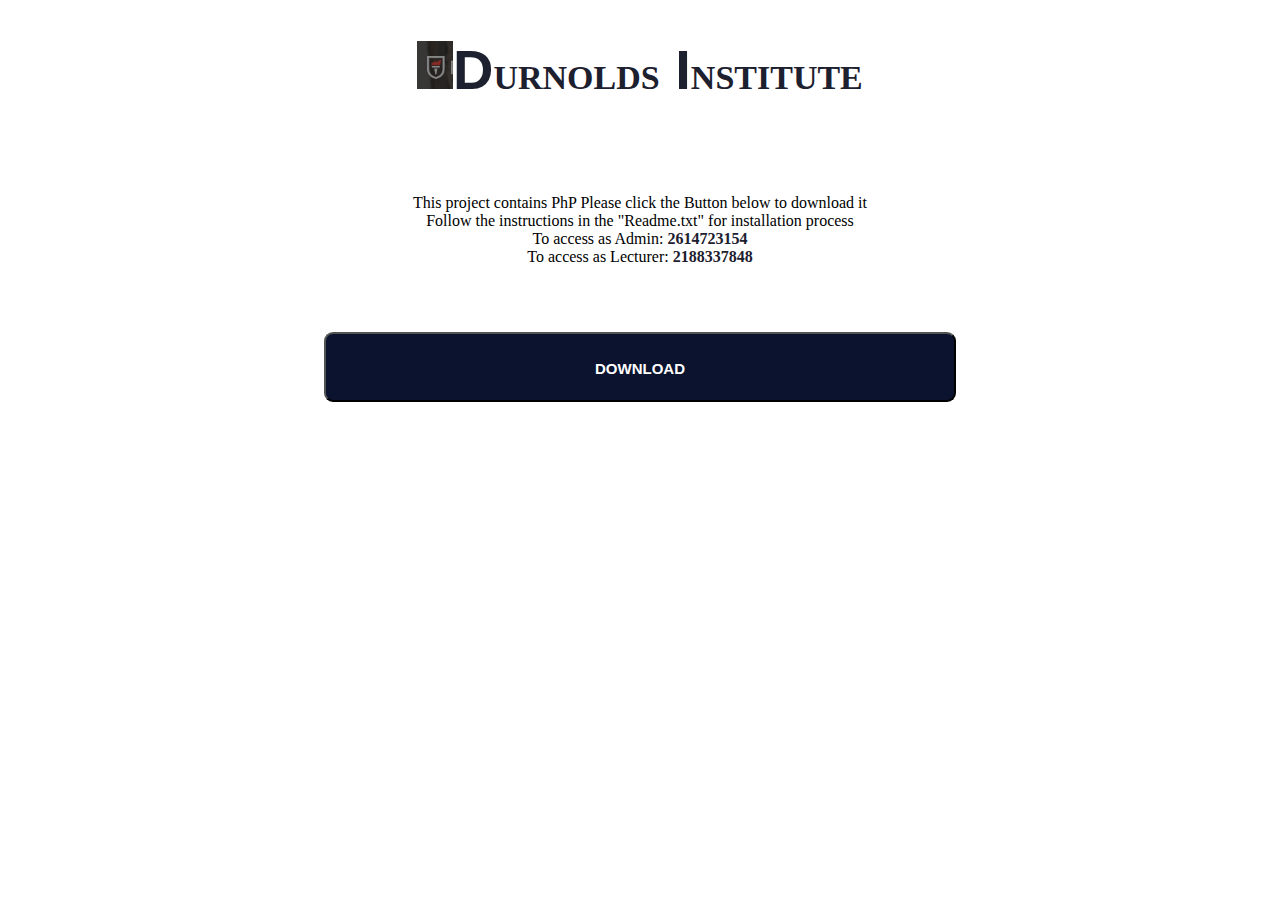
<file: index.html>
<!DOCTYPE html>
<html lang="en">

<head>
    <meta charset="UTF-8">
    <meta name="viewport" content="width=device-width, initial-scale=1.0">
    <meta http-equiv="X-UA-Compatible" content="ie=edge">
    <title>Durnolds Institute</title>
    <link rel="stylesheet" type="text/css" href="css/index.css">
</head>

<body>
    <div id="header">
        <header>
            <p><img src="images/homei.png"><span class="p_span">D<span class="innerLogo">urnolds</span> I<span
                        class="innerLogo">nstitute</span></span></p>
        </header>
    </div>
    <div id="credentials">
        <p>
           This project contains PhP Please click the Button below to download it</br>
            Follow the instructions in the "Readme.txt" for installation process</br>
            To access as Admin:<span class="userID"> 2614723154</span></br>
            To access as Lecturer: <span class="userID">2188337848</span></br>
        </p>
        <P>
            <a href="https://github.com/Arnold-A-Mubaiwa/Final-Project/archive/master.zip" target="_blank"><button class="submit">Download</button></a>
        </P>
    </div>
</body>

</html>
</file>
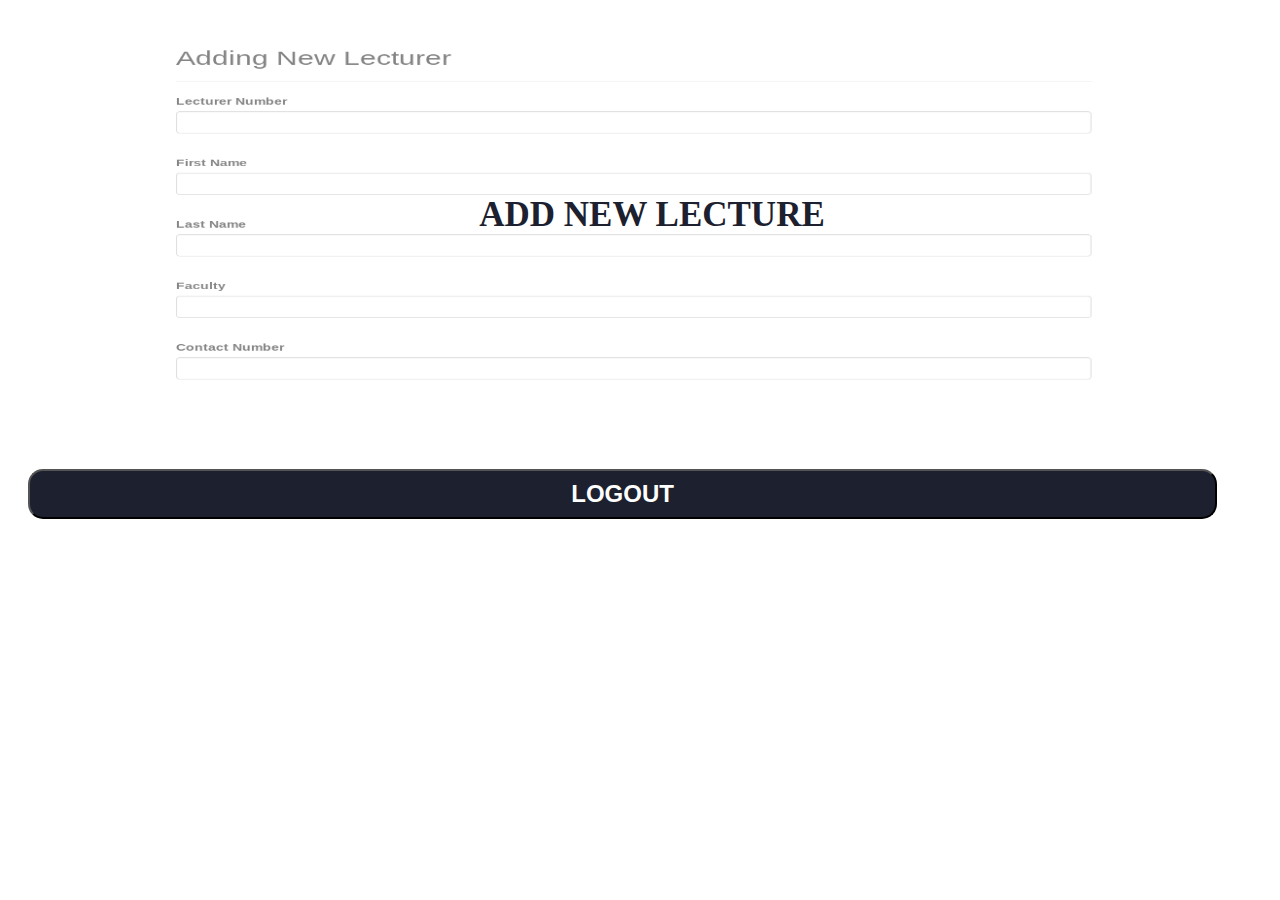
<file: Admin/index.html>
<!DOCTYPE html>
<html lang="en">
<head>
    <title>Home admin</title>
    <style>
        /* 
This css is for the admin side of the attendance application 
by Arnold Mubaiwa And Duncan Mthembu
*/

/* Slideshow container */
.slideshow-container {
    max-width: 1000px;
    max-height: 400px;
    position: relative;
    margin: auto;
  }
  img{
    height: 350px;
      width:97%;
  }
  /* Hide the images by default */
  .mySlides {
    display: none;
  }
  
  /* Next & previous buttons */
  .prev, .next {
    cursor: pointer;
    position: absolute;
    top: 50%;
    width: auto;
    margin-top: -22px;
    padding: 16px;
    color: white;
    font-weight: bold;
    font-size: 18px;
    transition: 0.6s ease;
    border-radius: 0 3px 3px 0;
    user-select: none;
    
  }
  
  /* Position the "next button" to the right */
  .next {
    right: 0;
    border-radius: 3px 0 0 3px;
  }
  
  /* On hover, add a black background color with a little bit see-through */
  .prev:hover, .next:hover {
    background-color: rgba(0,0,0,0.8);
  }
  
  /* Caption text */
  .text {
    color: #1d202e;
    font-size: 50px;
    padding: 8px 12px;
    position: absolute;
    bottom: 40%;
    width: 100%;
    text-align: center;
  }
  
  /* Number text (1/3 etc) */
  .numbertext {
    color: #f2f2f2;
    font-size: 12px;
    padding: 8px 12px;
    position: absolute;
    top: 0;
  }
  
  /* The dots/bullets/indicators */
  .dot {
    cursor: pointer;
    height: 15px;
    width: 15px;
    margin: 0 2px;
    background-color: #bbb;
    border-radius: 50%;
    display: inline-block;
    transition: background-color 0.6s ease;
  }
  
  .active, .dot:hover {
    background-color: #717171;
  }
  
  /* Fading animation */
  .fade {
    -webkit-animation-name: fade;
    -webkit-animation-duration: 1.5s;
    animation-name: fade;
    animation-duration: 1.5s;
  }
  
  @-webkit-keyframes fade {
    from {opacity: .4}
    to {opacity: 1}
  }
  
  @keyframes fade {
    from {opacity: .4}
    to {opacity: 1}
  }
#logo{
    width: 100%;
    height: 200px;
}
a{
    background-color: black;
    font-weight: bolder;
    font-variant-caps: all-small-caps;
    text-decoration: none;
}
a:visited{
    background-color: black;
    font-weight: bolder;
    font-variant-caps: all-small-caps;
    text-decoration: none;
}
.logout_button{
font-weight: bolder;
width: 98%;
height: 50px;
background-color: #1d202e;
font-size: 24px;
font-weight: bold;
color: white;
border-radius: 15px;
}
.logout{
    padding-top: 5%;
    position: static;
    width: 96%;
    height: 50px;
    margin-left: 20px;

}
.safari{
    padding-top: 2%;
}
img{
    opacity: 0.6;
}
    </style>
    <script>
        /* W3.JS 1.04 April 2019 by w3schools.com */
"use strict";
var w3 = {};
w3.hide = function (sel) {
  w3.hideElements(w3.getElements(sel));
};
w3.hideElements = function (elements) {
  var i, l = elements.length;
  for (i = 0; i < l; i++) {
    w3.hideElement(elements[i]);
  }
};
w3.hideElement = function (element) {
  w3.styleElement(element, "display", "none");
};
w3.show = function (sel, a) {
  var elements = w3.getElements(sel);
  if (a) {w3.hideElements(elements);}
  w3.showElements(elements);
};
w3.showElements = function (elements) {
  var i, l = elements.length;
  for (i = 0; i < l; i++) {
    w3.showElement(elements[i]);
  }
};
w3.showElement = function (element) {
  w3.styleElement(element, "display", "block");
};
w3.addStyle = function (sel, prop, val) {
  w3.styleElements(w3.getElements(sel), prop, val);
};
w3.styleElements = function (elements, prop, val) {
  var i, l = elements.length;
  for (i = 0; i < l; i++) {    
    w3.styleElement(elements[i], prop, val);
  }
};
w3.styleElement = function (element, prop, val) {
  element.style.setProperty(prop, val);
};
w3.toggleShow = function (sel) {
  var i, x = w3.getElements(sel), l = x.length;
  for (i = 0; i < l; i++) {    
    if (x[i].style.display == "none") {
      w3.styleElement(x[i], "display", "block");
    } else {
      w3.styleElement(x[i], "display", "none");
    }
  }
};
w3.addClass = function (sel, name) {
  w3.addClassElements(w3.getElements(sel), name);
};
w3.addClassElements = function (elements, name) {
  var i, l = elements.length;
  for (i = 0; i < l; i++) {
    w3.addClassElement(elements[i], name);
  }
};
w3.addClassElement = function (element, name) {
  var i, arr1, arr2;
  arr1 = element.className.split(" ");
  arr2 = name.split(" ");
  for (i = 0; i < arr2.length; i++) {
    if (arr1.indexOf(arr2[i]) == -1) {element.className += " " + arr2[i];}
  }
};
w3.removeClass = function (sel, name) {
  w3.removeClassElements(w3.getElements(sel), name);
};
w3.removeClassElements = function (elements, name) {
  var i, l = elements.length, arr1, arr2, j;
  for (i = 0; i < l; i++) {
    w3.removeClassElement(elements[i], name);
  }
};
w3.removeClassElement = function (element, name) {
  var i, arr1, arr2;
  arr1 = element.className.split(" ");
  arr2 = name.split(" ");
  for (i = 0; i < arr2.length; i++) {
    while (arr1.indexOf(arr2[i]) > -1) {
      arr1.splice(arr1.indexOf(arr2[i]), 1);     
    }
  }
  element.className = arr1.join(" ");
};
w3.toggleClass = function (sel, c1, c2) {
  w3.toggleClassElements(w3.getElements(sel), c1, c2);
};
w3.toggleClassElements = function (elements, c1, c2) {
  var i, l = elements.length;
  for (i = 0; i < l; i++) {    
    w3.toggleClassElement(elements[i], c1, c2);
  }
};
w3.toggleClassElement = function (element, c1, c2) {
  var t1, t2, t1Arr, t2Arr, j, arr, allPresent;
  t1 = (c1 || "");
  t2 = (c2 || "");
  t1Arr = t1.split(" ");
  t2Arr = t2.split(" ");
  arr = element.className.split(" ");
  if (t2Arr.length == 0) {
    allPresent = true;
    for (j = 0; j < t1Arr.length; j++) {
      if (arr.indexOf(t1Arr[j]) == -1) {allPresent = false;}
    }
    if (allPresent) {
      w3.removeClassElement(element, t1);
    } else {
      w3.addClassElement(element, t1);
    }
  } else {
    allPresent = true;
    for (j = 0; j < t1Arr.length; j++) {
      if (arr.indexOf(t1Arr[j]) == -1) {allPresent = false;}
    }
    if (allPresent) {
      w3.removeClassElement(element, t1);
      w3.addClassElement(element, t2);          
    } else {
      w3.removeClassElement(element, t2);        
      w3.addClassElement(element, t1);
    }
  }
};
w3.getElements = function (id) {
  if (typeof id == "object") {
    return [id];
  } else {
    return document.querySelectorAll(id);
  }
};
w3.filterHTML = function(id, sel, filter) {
  var a, b, c, i, ii, iii, hit;
  a = w3.getElements(id);
  for (i = 0; i < a.length; i++) {
    b = a[i].querySelectorAll(sel);
    for (ii = 0; ii < b.length; ii++) {
      hit = 0;
      if (b[ii].innerText.toUpperCase().indexOf(filter.toUpperCase()) > -1) {
        hit = 1;
      }
      c = b[ii].getElementsByTagName("*");
      for (iii = 0; iii < c.length; iii++) {
        if (c[iii].innerText.toUpperCase().indexOf(filter.toUpperCase()) > -1) {
          hit = 1;
        }
      }
      if (hit == 1) {
        b[ii].style.display = "";
      } else {
        b[ii].style.display = "none";
      }
    }
  }
};
w3.sortHTML = function(id, sel, sortvalue) {
  var a, b, i, ii, y, bytt, v1, v2, cc, j;
  a = w3.getElements(id);
  for (i = 0; i < a.length; i++) {
    for (j = 0; j < 2; j++) {
      cc = 0;
      y = 1;
      while (y == 1) {
        y = 0;
        b = a[i].querySelectorAll(sel);
        for (ii = 0; ii < (b.length - 1); ii++) {
          bytt = 0;
          if (sortvalue) {
            v1 = b[ii].querySelector(sortvalue).innerText;
            v2 = b[ii + 1].querySelector(sortvalue).innerText;
          } else {
            v1 = b[ii].innerText;
            v2 = b[ii + 1].innerText;
          }
          v1 = v1.toLowerCase();
          v2 = v2.toLowerCase();
          if ((j == 0 && (v1 > v2)) || (j == 1 && (v1 < v2))) {
            bytt = 1;
            break;
          }
        }
        if (bytt == 1) {
          b[ii].parentNode.insertBefore(b[ii + 1], b[ii]);
          y = 1;
          cc++;
        }
      }
      if (cc > 0) {break;}
    }
  }
};
w3.slideshow = function (sel, ms, func) {
  var i, ss, x = w3.getElements(sel), l = x.length;
  ss = {};
  ss.current = 1;
  ss.x = x;
  ss.ondisplaychange = func;
  if (!isNaN(ms) || ms == 0) {
    ss.milliseconds = ms;
  } else {
    ss.milliseconds = 1000;
  }
  ss.start = function() {
    ss.display(ss.current)
    if (ss.ondisplaychange) {ss.ondisplaychange();}
    if (ss.milliseconds > 0) {
      window.clearTimeout(ss.timeout);
      ss.timeout = window.setTimeout(ss.next, ss.milliseconds);
    }
  };
  ss.next = function() {
    ss.current += 1;
    if (ss.current > ss.x.length) {ss.current = 1;}
    ss.start();
  };
  ss.previous = function() {
    ss.current -= 1;
    if (ss.current < 1) {ss.current = ss.x.length;}
    ss.start();
  };
  ss.display = function (n) {
    w3.styleElements(ss.x, "display", "none");
    w3.styleElement(ss.x[n - 1], "display", "block");
  }
  ss.start();
  return ss;
};
w3.includeHTML = function(cb) {
  var z, i, elmnt, file, xhttp;
  z = document.getElementsByTagName("*");
  for (i = 0; i < z.length; i++) {
    elmnt = z[i];
    file = elmnt.getAttribute("w3-include-html");
    if (file) {
      xhttp = new XMLHttpRequest();
      xhttp.onreadystatechange = function() {
        if (this.readyState == 4) {
          if (this.status == 200) {elmnt.innerHTML = this.responseText;}
          if (this.status == 404) {elmnt.innerHTML = "Page not found.";}
          elmnt.removeAttribute("w3-include-html");
          w3.includeHTML(cb);
        }
      }      
      xhttp.open("GET", file, true);
      xhttp.send();
      return;
    }
  }
  if (cb) cb();
};
w3.getHttpData = function (file, func) {
  w3.http(file, function () {
    if (this.readyState == 4 && this.status == 200) {
      func(this.responseText);
    }
  });
};
w3.getHttpObject = function (file, func) {
  w3.http(file, function () {
    if (this.readyState == 4 && this.status == 200) {
      func(JSON.parse(this.responseText));
    }
  });
};
w3.displayHttp = function (id, file) {
  w3.http(file, function () {
    if (this.readyState == 4 && this.status == 200) {
      w3.displayObject(id, JSON.parse(this.responseText));
    }
  });
};
w3.http = function (target, readyfunc, xml, method) {
  var httpObj;
  if (!method) {method = "GET"; }
  if (window.XMLHttpRequest) {
    httpObj = new XMLHttpRequest();
  } else if (window.ActiveXObject) {
    httpObj = new ActiveXObject("Microsoft.XMLHTTP");
  }
  if (httpObj) {
    if (readyfunc) {httpObj.onreadystatechange = readyfunc;}
    httpObj.open(method, target, true);
    httpObj.send(xml);
  }
};
w3.getElementsByAttribute = function (x, att) {
  var arr = [], arrCount = -1, i, l, y = x.getElementsByTagName("*"), z = att.toUpperCase();
  l = y.length;
  for (i = -1; i < l; i += 1) {
    if (i == -1) {y[i] = x;}
    if (y[i].getAttribute(z) !== null) {arrCount += 1; arr[arrCount] = y[i];}
  }
  return arr;
};  
w3.dataObject = {},
w3.displayObject = function (id, data) {
  var htmlObj, htmlTemplate, html, arr = [], a, l, rowClone, x, j, i, ii, cc, repeat, repeatObj, repeatX = "";
  htmlObj = document.getElementById(id);
  htmlTemplate = init_template(id, htmlObj);
  html = htmlTemplate.cloneNode(true);
  arr = w3.getElementsByAttribute(html, "w3-repeat");
  l = arr.length;
  for (j = (l - 1); j >= 0; j -= 1) {
    cc = arr[j].getAttribute("w3-repeat").split(" ");
    if (cc.length == 1) {
      repeat = cc[0];
    } else {
      repeatX = cc[0];
      repeat = cc[2];
    }
    arr[j].removeAttribute("w3-repeat");
    repeatObj = data[repeat];
    if (repeatObj && typeof repeatObj == "object" && repeatObj.length != "undefined") {
      i = 0;
      for (x in repeatObj) {
        i += 1;
        rowClone = arr[j];
        rowClone = w3_replace_curly(rowClone, "element", repeatX, repeatObj[x]);
        a = rowClone.attributes;
        for (ii = 0; ii < a.length; ii += 1) {
          a[ii].value = w3_replace_curly(a[ii], "attribute", repeatX, repeatObj[x]).value;
        }
        (i === repeatObj.length) ? arr[j].parentNode.replaceChild(rowClone, arr[j]) : arr[j].parentNode.insertBefore(rowClone, arr[j]);
      }
    } else {
      console.log("w3-repeat must be an array. " + repeat + " is not an array.");
      continue;
    }
  }
  html = w3_replace_curly(html, "element");
  htmlObj.parentNode.replaceChild(html, htmlObj);
  function init_template(id, obj) {
    var template;
    template = obj.cloneNode(true);
    if (w3.dataObject.hasOwnProperty(id)) {return w3.dataObject[id];}
    w3.dataObject[id] = template;
    return template;
  }
  function w3_replace_curly(elmnt, typ, repeatX, x) {
    var value, rowClone, pos1, pos2, originalHTML, lookFor, lookForARR = [], i, cc, r;
    rowClone = elmnt.cloneNode(true);
    pos1 = 0;
    while (pos1 > -1) {
      originalHTML = (typ == "attribute") ? rowClone.value : rowClone.innerHTML;
      pos1 = originalHTML.indexOf("{{", pos1);
      if (pos1 === -1) {break;}
      pos2 = originalHTML.indexOf("}}", pos1 + 1);
      lookFor = originalHTML.substring(pos1 + 2, pos2);
      lookForARR = lookFor.split("||");
      value = undefined;
      for (i = 0; i < lookForARR.length; i += 1) {
        lookForARR[i] = lookForARR[i].replace(/^\s+|\s+$/gm, ''); //trim
        if (x) {value = x[lookForARR[i]];}
        if (value == undefined && data) {value = data[lookForARR[i]];}
        if (value == undefined) {
          cc = lookForARR[i].split(".");
          if (cc[0] == repeatX) {value = x[cc[1]]; }
        }
        if (value == undefined) {
          if (lookForARR[i] == repeatX) {value = x;}
        }
        if (value == undefined) {
          if (lookForARR[i].substr(0, 1) == '"') {
            value = lookForARR[i].replace(/"/g, "");
          } else if (lookForARR[i].substr(0,1) == "'") {
            value = lookForARR[i].replace(/'/g, "");
          }
        }
        if (value != undefined) {break;}
      }
      if (value != undefined) {
        r = "{{" + lookFor + "}}";
        if (typ == "attribute") {
          rowClone.value = rowClone.value.replace(r, value);
        } else {
          w3_replace_html(rowClone, r, value);
        }
      }
      pos1 = pos1 + 1;
    }
    return rowClone;
  }
  function w3_replace_html(a, r, result) {
    var b, l, i, a, x, j;
    if (a.hasAttributes()) {
      b = a.attributes;
      l = b.length;
      for (i = 0; i < l; i += 1) {
        if (b[i].value.indexOf(r) > -1) {b[i].value = b[i].value.replace(r, result);}
      }
    }
    x = a.getElementsByTagName("*");
    l = x.length;
    a.innerHTML = a.innerHTML.replace(r, result);
  }
};    
    </script>
</head>

<body id="main_body" class="safari">
    <div class="slideshow-container">
        <!-- Full-width images with number and caption text -->
        <a href="NewLecturer.php">
            <div class="nature" class="mySlides fade">
                <img src="a.png">
                <div class="text">ADD NEW LECTURE</div>
            </div>
        </a>
        <a href="NewStudent.php">
            <div class="nature" class="mySlides fade">
                <img src="b.png">
                <div class="text">ADD NEW STUDENT</div>
            </div>
        </a>
        <a href="Lecturers.php">
            <div class="nature" class="mySlides fade">
                <img src="c.png">
                <div class="text">VIEW LECTURERS</div>
            </div>
        </a>
        <a href="Students.php">
            <div class="nature" class="mySlides fade">
                <img src="d.png">
                <div class="text">VIEW STUDENTS</div>
            </div>
        </a>
        <a href="Advanced.html">
            <div class="nature" class="mySlides fade">
                <img src="e.png">
                <div class="text">ADVANCED OPTIONS</div>
            </div>
        </a>
    </div>
    <br>
    <script>
        w3.slideshow(".nature", 2000);
    </script>
    <div class="logout">
        <!-- <a href="../../index.html"></a> -->
        <button class="logout_button" type="submit" onclick="logout()">LOGOUT</button>
    </div>
    <script>
        var slideIndex = 1;
        showSlides(slideIndex);

        // Next/previous controls
        function plusSlides(n) {
            showSlides(slideIndex += n);
        }

        // Thumbnail image controls
        function currentSlide(n) {
            showSlides(slideIndex = n);
        }

        function showSlides(n) {
            var i;
            var slides = document.getElementsByClassName("mySlides");
            var dots = document.getElementsByClassName("dot");
            if (n > slides.length) {
                slideIndex = 1
            }
            if (n < 1) {
                slideIndex = slides.length
            }
            for (i = 0; i < slides.length; i++) {
                slides[i].style.display = "none";
            }
            for (i = 0; i < dots.length; i++) {
                dots[i].className = dots[i].className.replace(" active", "");
            }
            slides[slideIndex - 1].style.display = "block";
            dots[slideIndex - 1].className += " active";
        }

        function logout() {
            window.top.document.location ="../index.php";
        }
    </script>

</body>

</html>
</file>
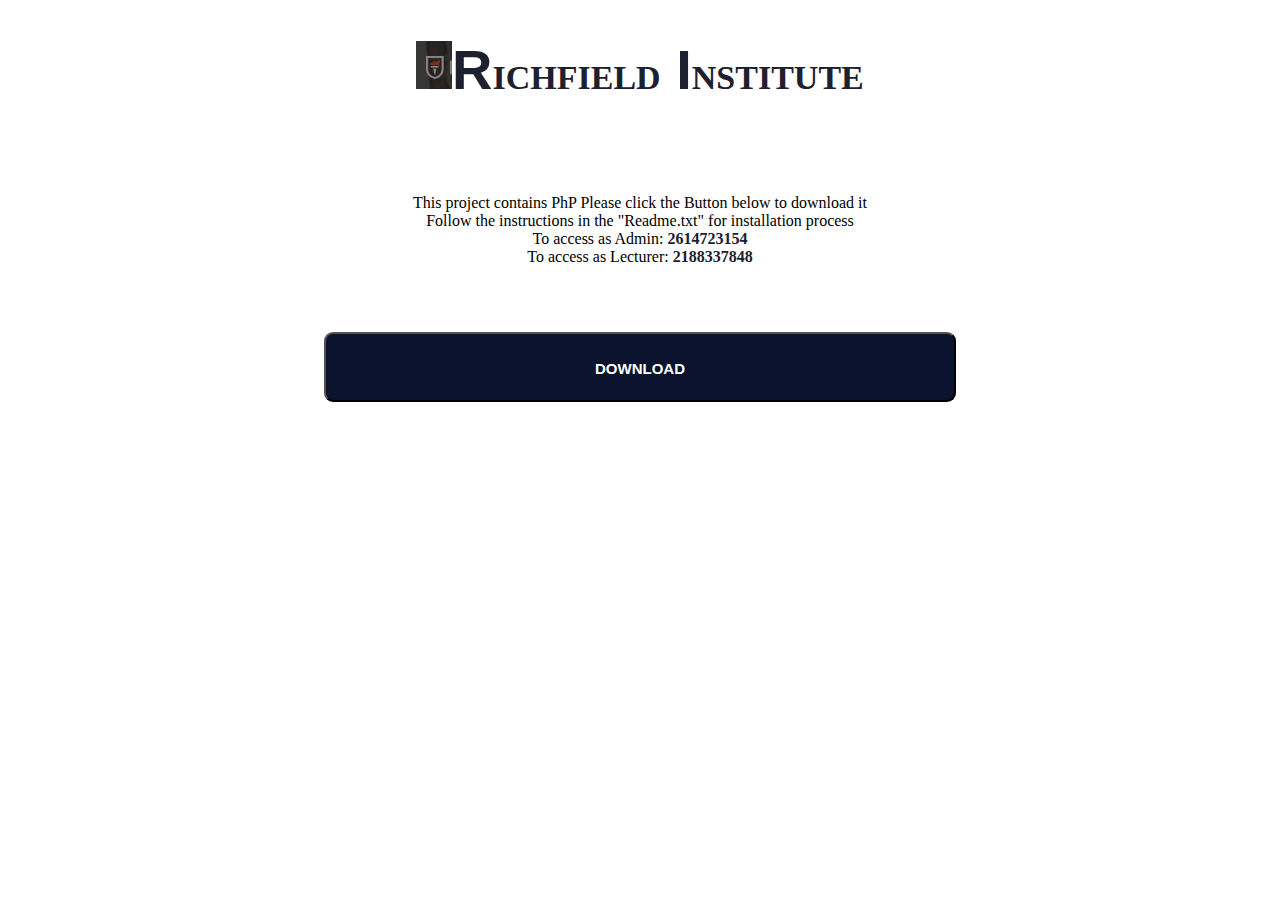
<file: landing.html>
<!DOCTYPE html>
<html lang="en">

<head>
    <meta charset="UTF-8">
    <meta name="viewport" content="width=device-width, initial-scale=1.0">
    <meta http-equiv="X-UA-Compatible" content="ie=edge">
    <title>Durnolds Institute</title>
    <link rel="stylesheet" type="text/css" href="css/index.css">
</head>

<body>
    <div id="header">
        <header>
            <p><img src="images/homei.png"><span class="p_span">R<span class="innerLogo">ichfield</span> I<span
                        class="innerLogo">nstitute</span></span></p>
        </header>
    </div>
    <div id="credentials">
        <p>
           This project contains PhP Please click the Button below to download it</br>
            Follow the instructions in the "Readme.txt" for installation process</br>
            To access as Admin:<span class="userID"> 2614723154</span></br>
            To access as Lecturer: <span class="userID">2188337848</span></br>
        </p>
        <P>
            <a href="https://github.com/Arnold-A-Mubaiwa/Final-Project/archive/master.zip" target="_blank"><button class="submit">Download</button></a>
        </P>
    </div>
</body>

</html>
</file>
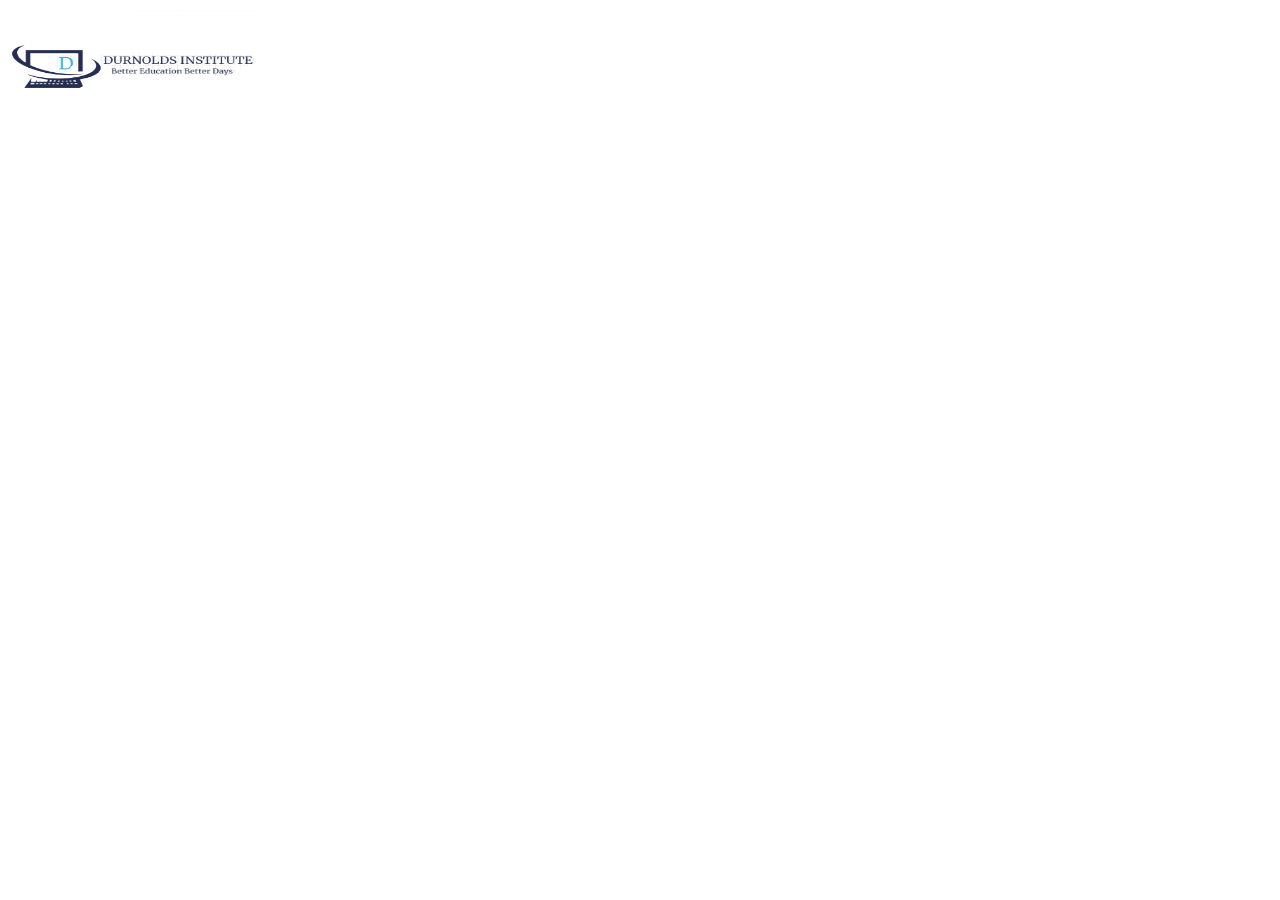
<file: Admin/logo.html>
<!DOCTYPE html>
<html>
    <head>
        <style>
            img{
                width: 250px;
                height: 100px;
            }
            div{
                height: 100px;
                width: 100%;
            }
        </style>
    </head>
    <body>
        <div>
        <img src="home_rgi_logo.png" alt="">
        </div>
    </body>
</html>
</file>
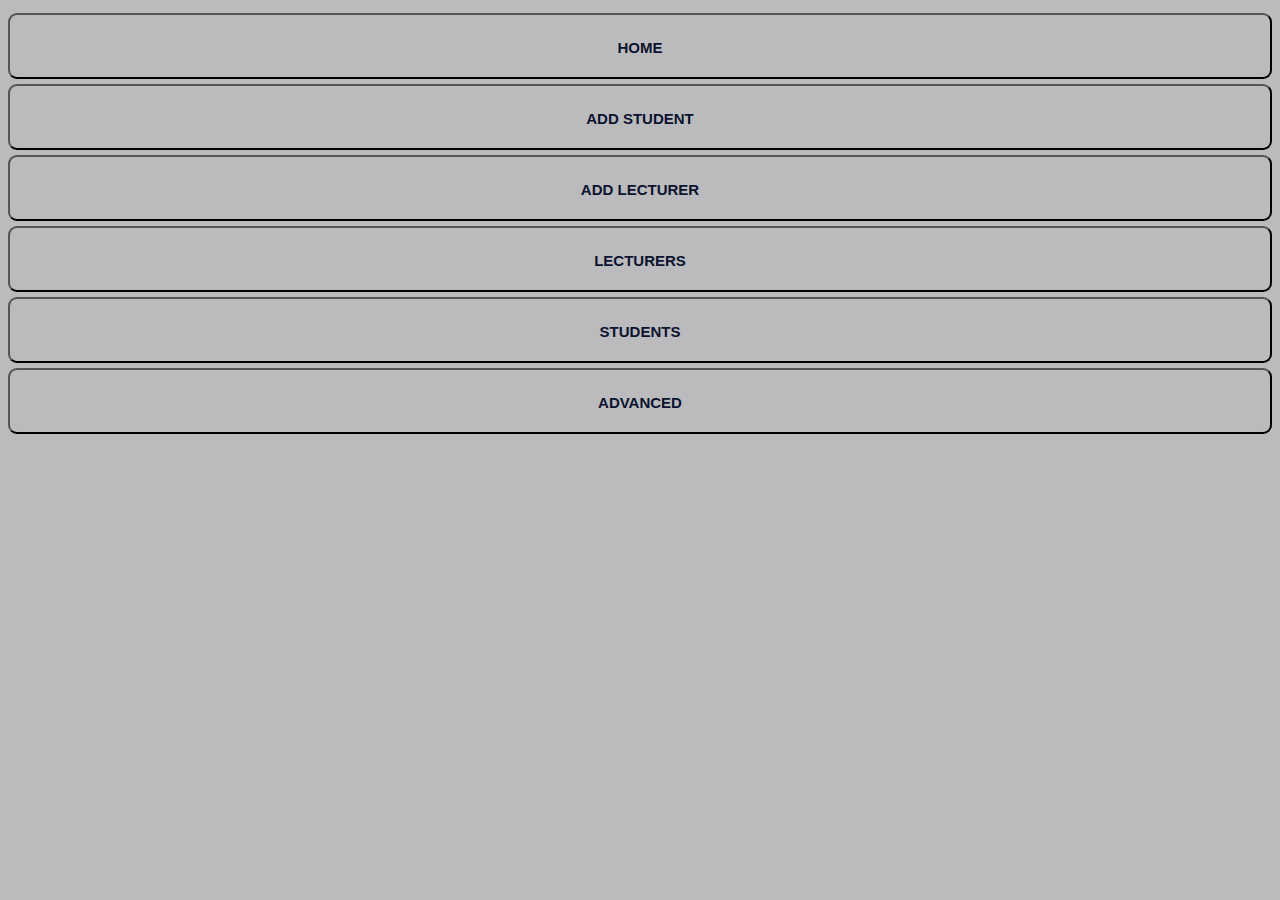
<file: Admin/menu.html>
<!DOCTYPE html>
<html>
<head>
	<meta charset='utf-8'>
	<meta http-equiv='X-UA-Compatible' content='IE=edge'>
	<meta name='viewport' content='width=device-width, initial-scale=1'>
	<link rel='stylesheet' type='text/css' media='screen' href='main.css'>
</head>
<body>
	<style type="text/css">
		.Buttons{
			background-color: orange;
			
		}
		 button{
			margin-top:5px;
			padding: 18px;
			width: 100%;
			height: 100%;
			background-color: #bbbbbd;
			font-variant-caps: all-petite-caps;
			font-weight: bolder;
			font-size: 22px;
			color:rgb(11, 19, 46);
			border-radius: 9px;
			}
			button:hover{
				background-color:  #1d202e;
				color: white;
			}
			body{
				background-color: #bbbbbd;
			}
			</style>
		</head>
		<body>
		 <!-- these are the buttons that are displayed on the left frame  -->
		<div class="buttons">
		<a href="index.html" target="main"><button>Home</button></a>
		<a href="NewStudent.php" target="main"><button>Add Student</button></a>
		<a href="NewLecturer.php" target="main"><button>ADD Lecturer</button></a>
		<a href="Lecturers.php" target="main"><button>Lecturers</button></a>	
		<a href="Students.php" target="main"><button>Students</button></a>
		<a href="Advanced.php" target="main"><button>Advanced</button></a>	
		<!-- <a href="timetable.html" target="main"><button>???</button></a> -->
		</div>
</body>
</html>
</file>
<file: css/index.css>
/* 
This css is for the admin side of the attendance application 
by Arnold Mubaiwa And Duncan Mthembu
*/

  /* COLORS ARE CHNANGED FOR TESTING REASONS */

  @media only screen and (min-width: 768px) {
    /* tablets and desktop */

    /* .container {
        margin-left: 1px;
        margin-right: 1px;
        padding: 1%;
        border: 1px solid #df0808;
}
#Logo{
	width: 100%;
} */

}

@media only screen and (max-width: 767px) {
    /* phones */
    /* .container {
        margin-left: 1px;
        margin-right: 1px;
        padding: 1%;
        border: 1px solid #680db3;
}
#Logo{
	width: 100%;
} */

}


@media only screen and (max-width: 767px) and (orientation: portrait) {

    /* portrait phones */
    /* .container {
        margin-left: 1px;
        margin-right: 1px;
        padding: 1%;
        border: 1px solid #e9b013;    
}
#Logo{
	width: 100%;
} */

}

#displaytimerr{

 font-family: 'Merienda';font-size: 22px;

}

#logo_container{
/* padding-top: 4%; */
padding-bottom:7%;
	width: 60%;
	height: 101px;
	margin-left:20%;
}
#Logo{
		width: 100%;
    		height: 170px;
}
.main_div{
	text-align: center;
	font-size: 20px;
	font-family: all;
	margin-left: 20px;
	margin-right: 20px;


}

h2 {
/* padding:3%; */
	/* margin-bottom: 20px; */
	color: rgb(11, 17, 49);
	/*font-style: italic;*/
	font-family: 'Times New Roman', Times, serif;
	/*font-family: Impact, Haettenschweiler, 'Arial Narrow Bold', sans-serif*/;
}



#backlink{
	height: 20px;
	padding-top:20px;
	padding-bottom: 20px;
	margin: 20px;
	text-align: right;   

        }


#input_box{
	width: 50%;
	height: 50px;
	border: 2px solid black;
	font-size: 20px;
	/*border-radius: 110px;*/
}
#lOGOUT{
	background-color: lightgrey;
	padding: 20px;
	text-decoration: none;
	margin-top: 40px;
}
.Lecture_img{
	width: 210px;
	height: 210px;
	border: 2px solid black;
	border-radius: 150px;

}
.photo{
	width:auto;
	height: 100%;
}
 button,.button{
	margin-top:50px;
	padding: 20px;
	width: 50%;
	background-color: rgb(11, 19, 46);
	font-variant-caps: all-petite-caps;
	font-weight: bolder;
	font-size: 22px;
	color:#fff ;
	border-radius: 9px;
}

#Timetable{
	width: 100%;

}
#Timetable tr td{
	width: 50%;
	border-top: 2px solid black;

}

#avail_students{
	width: 100%;
	text-align: center;
	font-size:14px;
}
a:visited{
	color: rgb(10, 10, 10);
}
a{
	width: 100px;
	text-decoration: none;
}

table{
	text-align: left;
}
#header{
	text-align: center;
	height: 7em;
}
img{
	height: 3em;
}
.p_span{
	padding-bottom:60px;
	font-family:'Caveat Brush', 'Franklin Gothic Medium', 'Arial Narrow',Caveat, Arial, sans-serif;
	font-size: 5em;
	/* font-size: 60px; */
	color:  #1d202e;
	font-weight: bolder;
	font-variant-caps: all-petite-caps;
	/* background-color: cadetblue; */
} 
#credentials{
	text-align: center;
	padding-top: 50px;
}
.innerLogo{
	font-family:'Caveat Brush';
	font-size: 0.6em;
	/* font-size: 40px; */
}
.userID{
	color:  #1d202e;
	font-weight: bolder;
}

.autocomplete-items {
	position: absolute;
	border: 1px solid #d4d4d4;
	border-bottom: none;
	border-top: none;
	z-index: 99;
	/*position the autocomplete items to be the same width as the container:*/
	top: 100%;
	left: 0;
	right: 0;
  }
  
  .autocomplete-items div {
	padding: 10px;
	cursor: pointer;
	background-color: #fff; 
	border-bottom: 1px solid #d4d4d4; 
  }
  
  /*when hovering an item:*/
  .autocomplete-items div:hover {
	background-color: #e9e9e9; 
  }
  
  /*when navigating through the items using the arrow keys:*/
  .autocomplete-active {
	background-color: DodgerBlue !important; 
	color: #ffffff; 
  }
</file>
<file: Admin/main.css>
.wrapper{
    width: 90%;
    margin: 0 auto;
}
.btnSubmit{
    background-color: rgb(11, 19, 46);
    color:white;
    padding-right:20px;
    padding-left:20px;
    /* padding: 0px; */
    opacity: 0.9;
    text-decoration: none;
}
.btnSubmit:hover{
    color: black;
    background-color: cornflowerblue;
}
.pull-left{
    color: rgb(11, 19, 46);
}
 .search-btn{
    width:50%;
    height:40px;
    border-radius:15px;
    border: 2px solid rgb(11, 19, 46);
    padding-left:20px;
    margin-left:4%;
}
</file>
